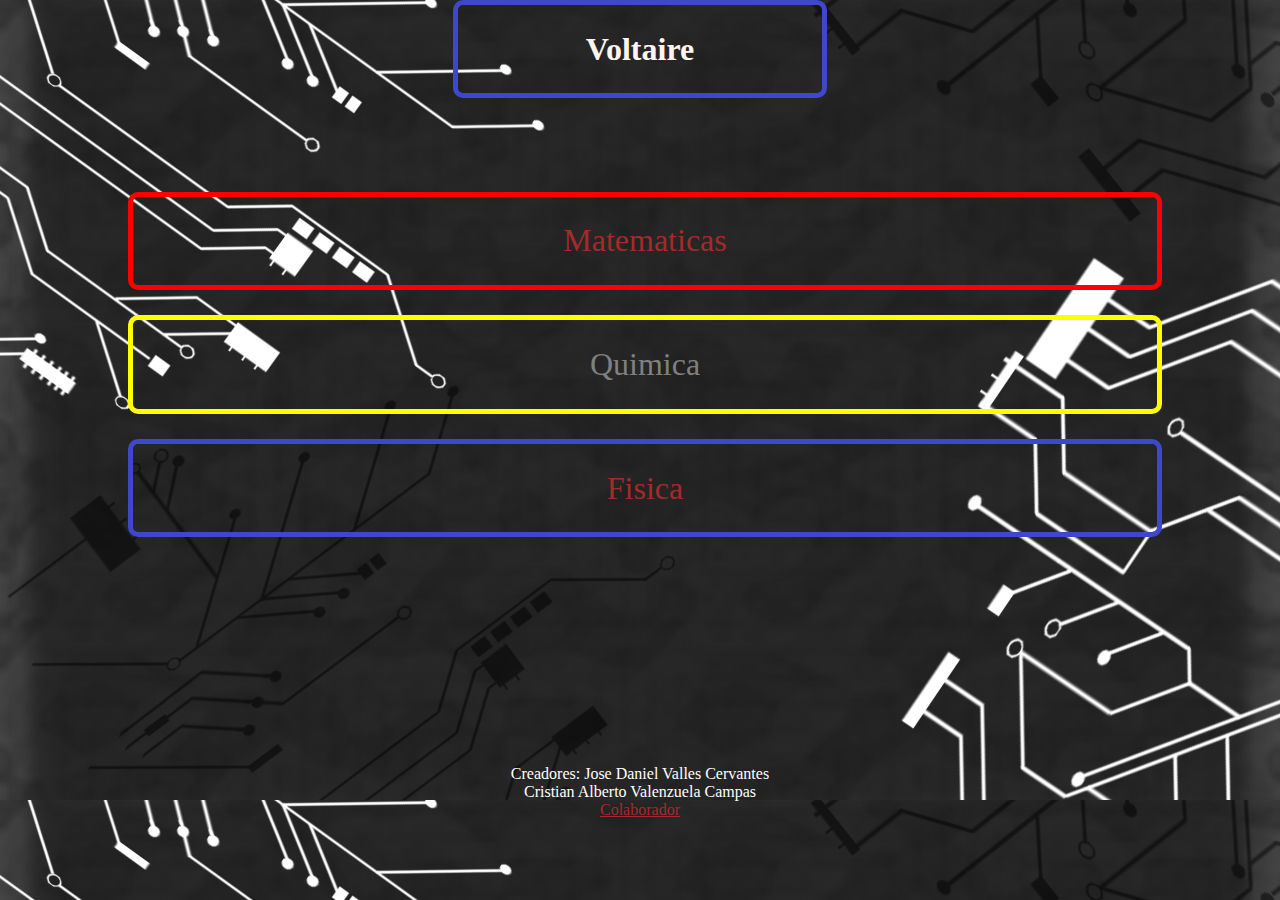
<file: index.html>
<!DOCTYPE html>
<html lang="en">
<head>
    <meta charset="UTF-8">
    <title>Proyecto Infomatrix</title>
    <link rel="stylesheet" href="styles.css">
</head>
<body>
    <div class = "container">
            <div class="name">
                <h1 class="h1-1">Voltaire</h1>
            </div>
        <div class = "materias">
            <a href="/materias/matematicas.html" class="matematicas">
                <div class = "Mat">
                    Matematicas
                </div>
            </a>
            <a href="/materias/quimica.html" class="qimica">
                <div class = "Qui">
                        Quimica
                </div>
            </a>
            <a href="/materias/fisica.html" class="fisica">
                <div class = "Fis">
                    Fisica
                </div>
            </a>
            
        </div>
        <footer>
            <p>
                Creadores: Jose Daniel Valles Cervantes <br>
                           Cristian Alberto Valenzuela Campas <br>
                           <a href="https://omegaup.com/profile/gabsir">Colaborador</a>
            </p>
        </footer>
    </div>
    
</body>
</html>
</file>
<file: styles.css>
*{
    margin: 0;
    padding: 0;
}
body{
    background-color: black;
}
.container{
    display:grid;
    background-image: url(Fondo.jpg);
    background-size: 100%;
    height: 100vh;
    width: 100vw;
    /*min-height: 100%;
    min-width: 100%;
    background-color: greenyellow;*/
}
.name{
    width: 100%;
    text-align: center;
}
.h1-1{
    display: inline-block;
    margin:auto;
    text-align: center;
    border: rgb(63, 72, 204) 5px solid;
    color: seashell;
    padding-top: 2%;
    padding-bottom: 2%;
    padding-right: 10%;
    padding-left: 10%;
    border-radius: 10px;
}
.materias{
    padding-top: 2%;
    min-height: 80%;
}

.Mat{
    display: inline-block;
    border: red 5px solid;
    text-align: center;
    width: 80%;
    margin-left: 10%;
    border-radius: 10px;
    padding-top: 2%;
    padding-bottom: 2%;
    margin-bottom: 2%;
    font-size: 200%;
}
.Qui{
    display: inline-block;
    text-align: center;
    margin-left: 10%;
    width: 80%;
    border: yellow 5px solid;
    border-radius: 10px;
    color: grey;
    padding-top: 2%;
    padding-bottom: 2%;
    margin-bottom: 2%;
    font-size: 200%;
}
.Fis{
    display: inline-block;
    width: 80%;
    text-align: center;
    border: rgb(63, 72, 204) 5px solid;
    margin-left: 10%;
    border-radius: 10px;
    padding-top: 2%;
    padding-bottom: 2%;
    font-size: 200%;
}
footer{
    color: white;
    text-align: center;
    padding-top: 12.5%;
    padding-bottom: 1%;
}
a{
    color: brown;
}
</file>
